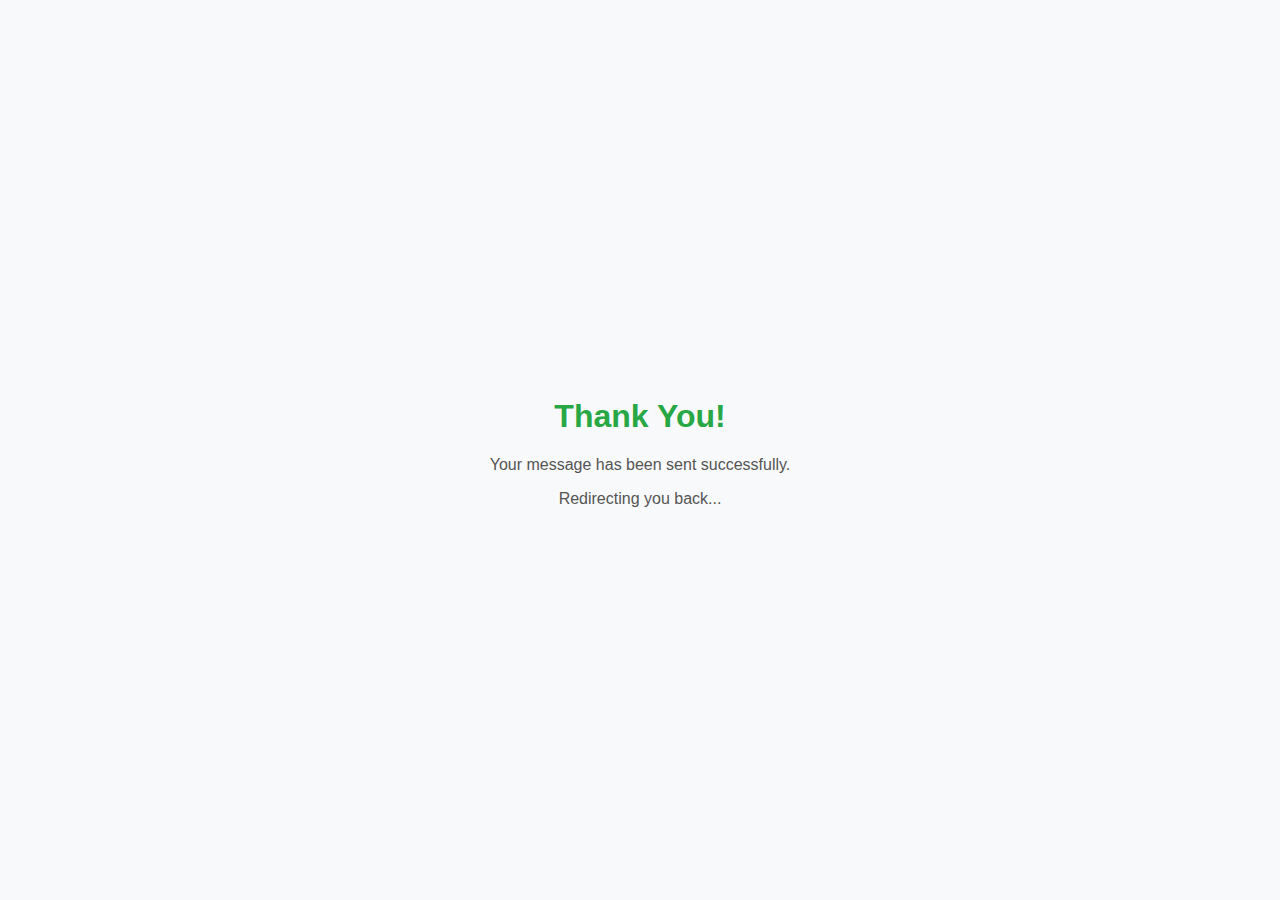
<file: thank-you.html>
<!DOCTYPE html>
<html lang="en">
<head>
  <meta charset="UTF-8">
  <meta name="viewport" content="width=device-width, initial-scale=1.0">
  <title>Thank You</title>
  <!-- Redirect to main page after 2.5 seconds -->
  <meta http-equiv="refresh" content="2.5;url=https://fahimbhuiyan.xyz/">
  <style>
    body {
      display: flex;
      justify-content: center;
      align-items: center;
      height: 100vh;
      margin: 0;
      font-family: Arial, sans-serif;
      background: #f8f9fa;
      text-align: center;
    }
    h1 {
      color: #28a745;
      font-size: 2rem;
    }
    p {
      color: #555;
      font-size: 1rem;
    }
  </style>
</head>
<body>
  <div>
    <h1>Thank You!</h1>
    <p>Your message has been sent successfully.</p>
    <p>Redirecting you back...</p>
  </div>
</body>
</html>
</file>
